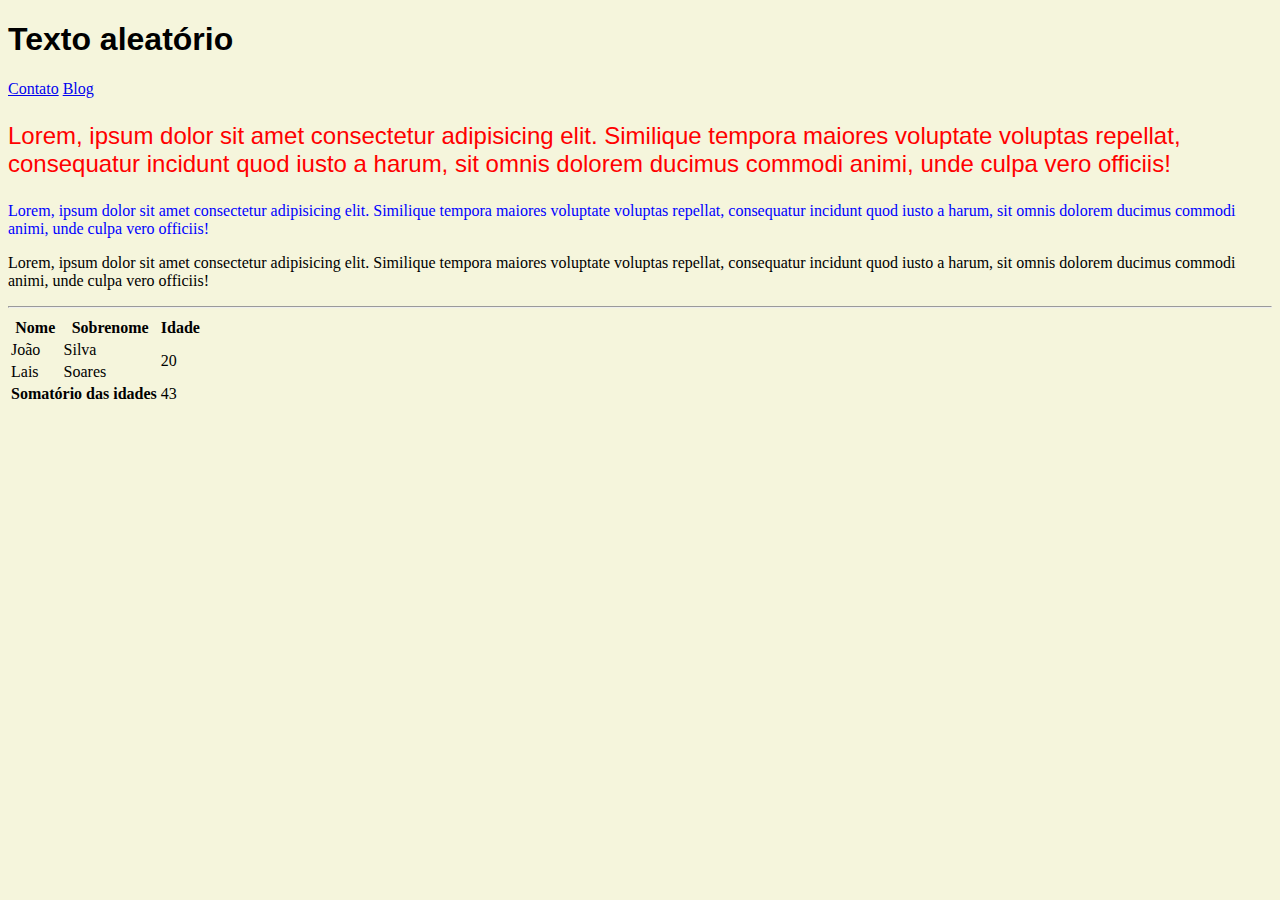
<file: index.html>
<!DOCTYPE html>
<html lang="en">

<head>
    <meta charset="UTF-8">
    <meta name="viewport" content="width=device-width, initial-scale=1.0">
    <title>Aula CSS</title>
    <link rel="stylesheet" href="style.css">
</head>

<body>
    <h1 style="font-family: Arial, Helvetica, sans-serif;">Texto aleatório</h1>

    <a href="contato.html">Contato</a>
    <a href="blog.html">Blog</a>
    
    <p class="texto-destaque">
        Lorem, ipsum dolor sit amet consectetur adipisicing elit. Similique tempora maiores 
        voluptate voluptas repellat,
        consequatur incidunt quod iusto a harum, sit omnis dolorem ducimus commodi animi, 
        unde culpa vero officiis!
    </p>
    <p id="txt-azul">
        Lorem, ipsum dolor sit amet consectetur adipisicing elit. Similique tempora maiores 
        voluptate voluptas repellat,
        consequatur incidunt quod iusto a harum, sit omnis dolorem ducimus commodi animi, 
        unde culpa vero officiis!
    </p>
    <p>
        Lorem, ipsum dolor sit amet consectetur adipisicing elit. Similique tempora maiores 
        voluptate voluptas repellat,
        consequatur incidunt quod iusto a harum, sit omnis dolorem ducimus commodi animi, 
        unde culpa vero officiis!
    </p>

    <hr>

    <table>
        <tr>
            <th>Nome</th>
            <th>Sobrenome</th>
            <th>Idade</th>
        </tr>

        <tr>
            <td>João</td>
            <td>Silva</td>
            <td rowspan="2">20</td>
        </tr>

        <tr>
            <td>Lais</td>
            <td>Soares</td>
        </tr>

        <tr>
            <th colspan="2">Somatório das idades</th>
            <td>43</td>
        </tr>
    </table>
</body>

</html>
</file>
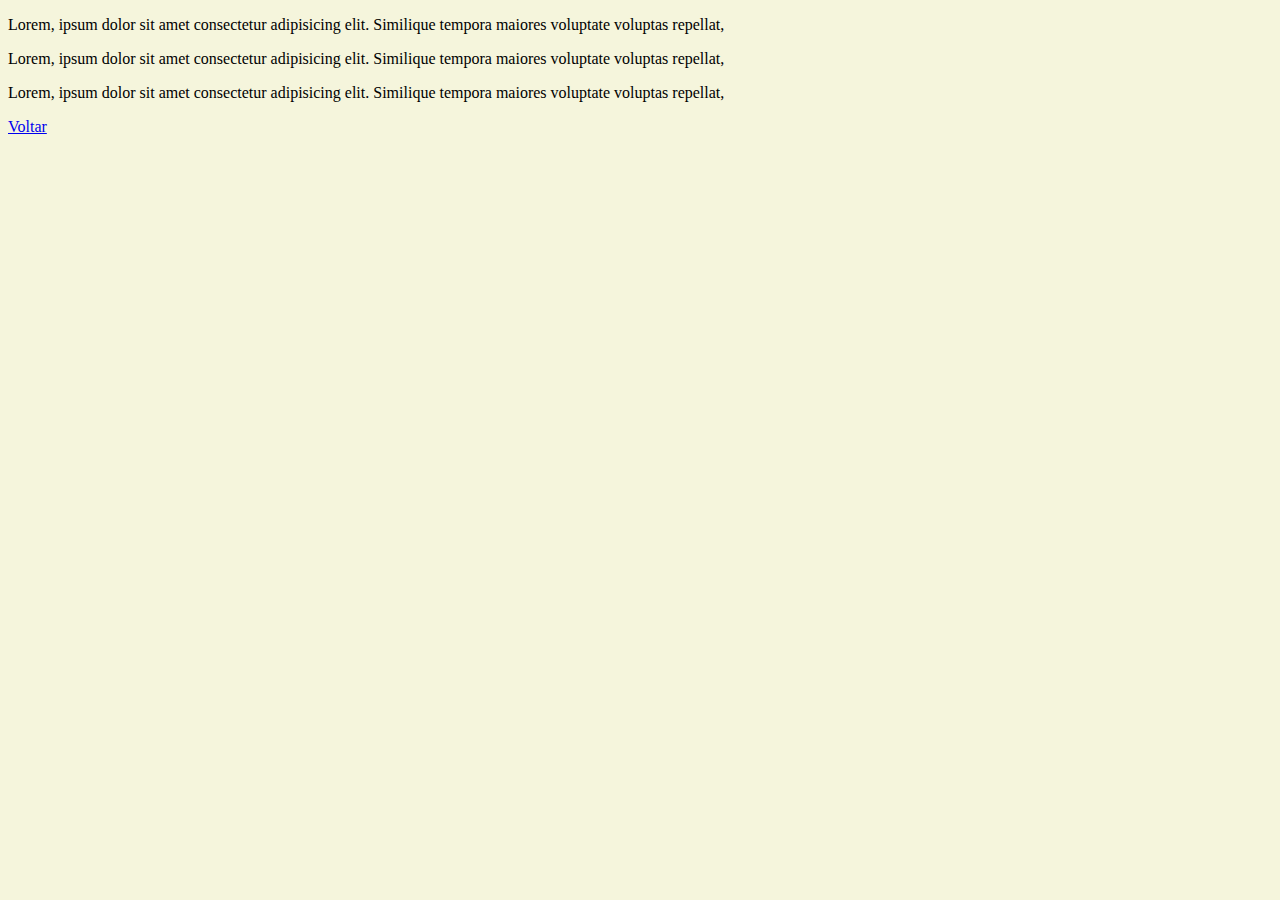
<file: blog.html>
<!DOCTYPE html>
<html lang="en">
<head>
    <meta charset="UTF-8">
    <meta name="viewport" content="width=device-width, initial-scale=1.0">
    <title>Document</title>
    <link rel="stylesheet" href="style.css">
</head>
<body>
    <p>Lorem, ipsum dolor sit amet consectetur adipisicing elit. Similique tempora maiores 
        voluptate voluptas repellat,</p>
    <p>Lorem, ipsum dolor sit amet consectetur adipisicing elit. Similique tempora maiores 
        voluptate voluptas repellat,</p>
    <p>Lorem, ipsum dolor sit amet consectetur adipisicing elit. Similique tempora maiores 
        voluptate voluptas repellat,</p>
    <a href="index.html">Voltar</a>
</body>
</html>
</file>
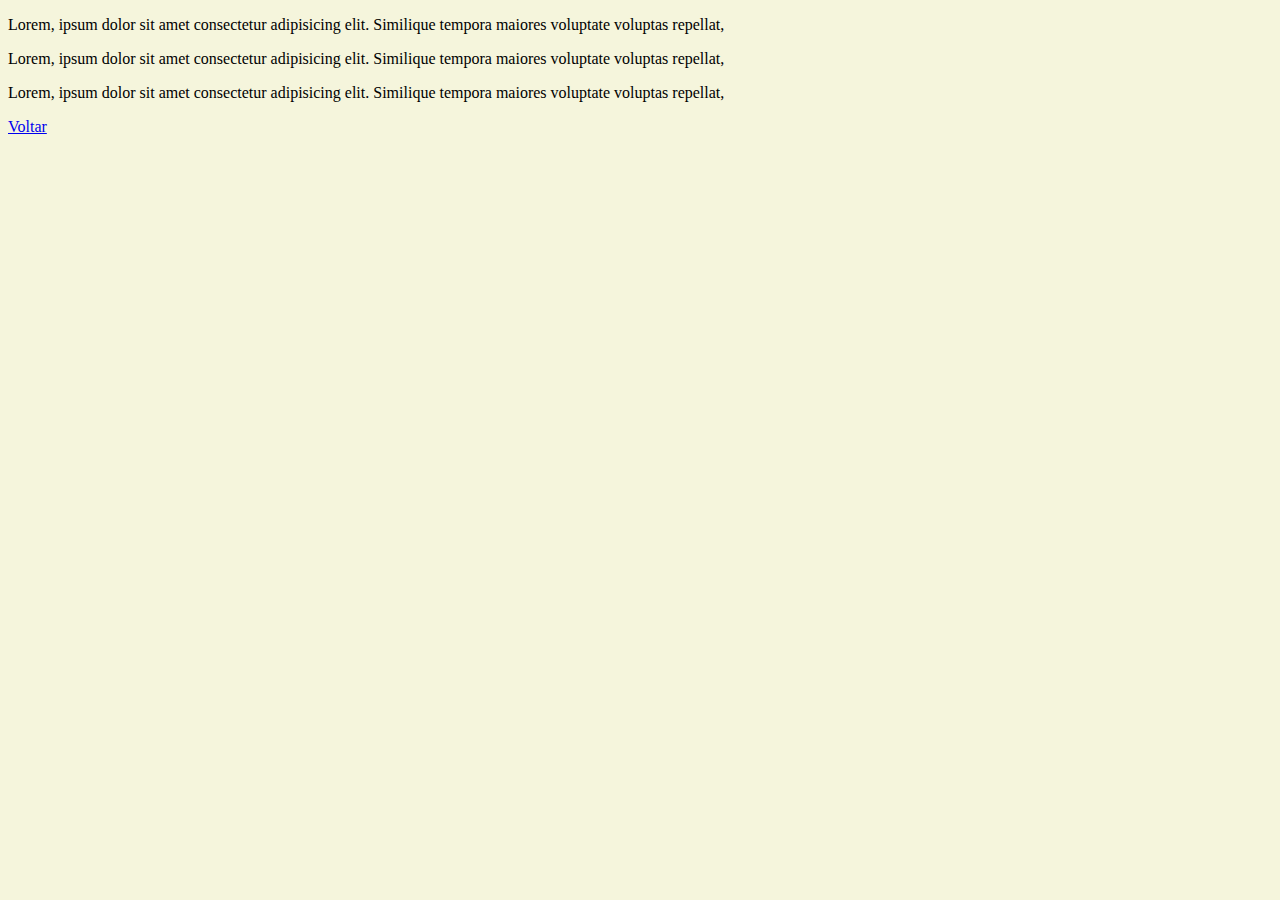
<file: contato.html>
<!DOCTYPE html>
<html lang="en">
<head>
    <meta charset="UTF-8">
    <meta name="viewport" content="width=device-width, initial-scale=1.0">
    <title>Document</title>
    <link rel="stylesheet" href="style.css">
</head>
<body>
    <p>Lorem, ipsum dolor sit amet consectetur adipisicing elit. Similique tempora maiores 
        voluptate voluptas repellat,</p>
    <p>Lorem, ipsum dolor sit amet consectetur adipisicing elit. Similique tempora maiores 
        voluptate voluptas repellat,</p>
    <p>Lorem, ipsum dolor sit amet consectetur adipisicing elit. Similique tempora maiores 
        voluptate voluptas repellat,</p>
    <a href="index.html">Voltar</a>    
</body>
</html>
</file>
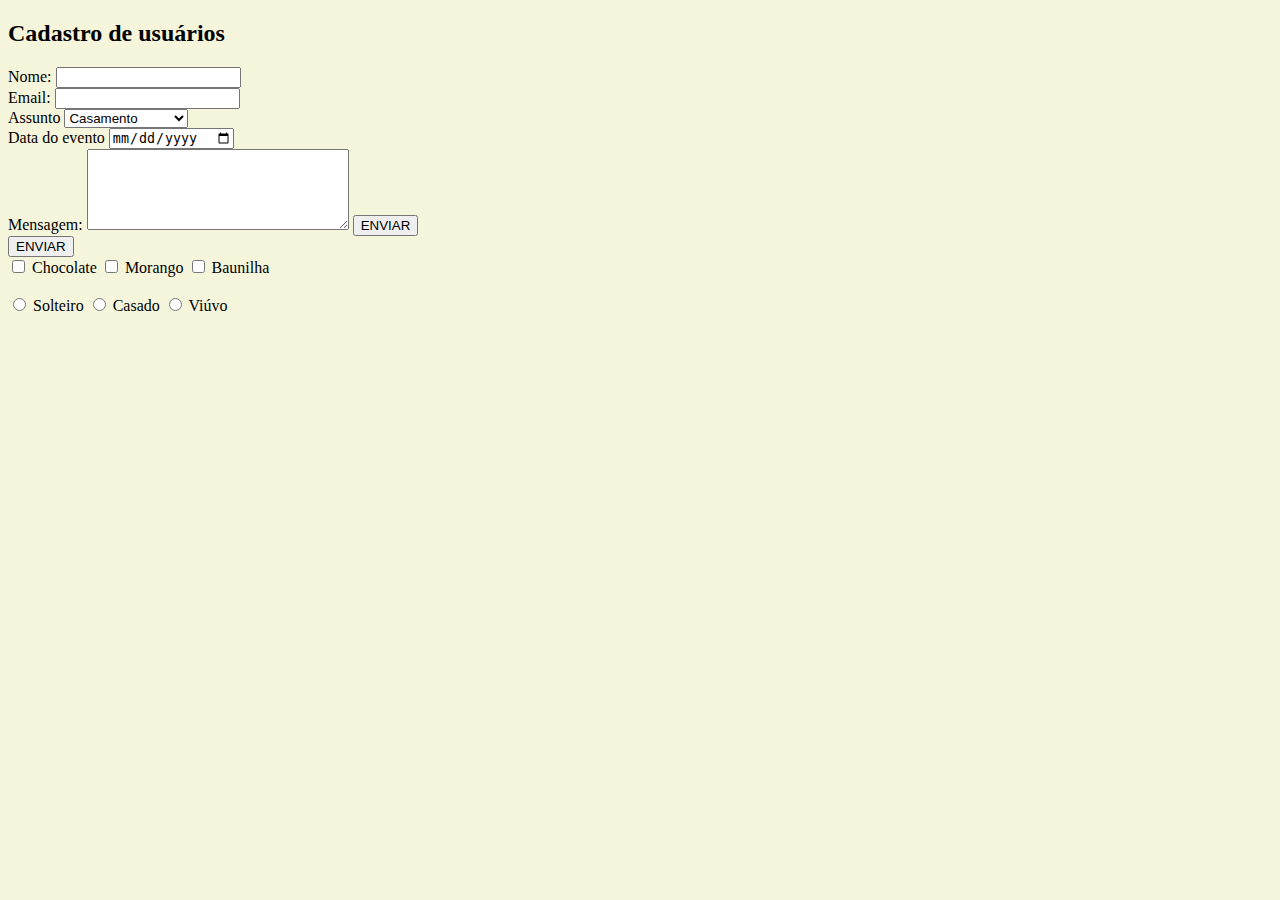
<file: formularios.html>
<!DOCTYPE html>
<html lang="en">
  <head>
    <meta charset="UTF-8">
    <meta name="viewport" content="width=device-width, initial-scale=1.0">
    <meta http-equiv="X-UA-Compatible" content="ie=edge">
    <title>Formulários</title>
    <link rel="stylesheet" href="style.css">
  </head>
  <body>
    <form>
        <h2>Cadastro de usuários</h2>

        <label>Nome:</label>
        <input type = "text">
        <br>
        <label>Email:</label>
        <input type = "email">
        <br>
        <label>Assunto</label>
        <select>
            <option value="casamento">Casamento</option>
            <option value="confraternizacao">Confraternização</option>
            <option value="bolo_simples">Bolo Simples</option>
            <option value="outros">Outros</option>
        </select>
        <br>
        <label>Data do evento</label>
        <input type="date">
        <br>
        <label>Mensagem:</label>
        <textarea cols="30" rows="5"></textarea>
        <input type="submit" value="ENVIAR">
        <br>
        <input type="submit" value="ENVIAR">
        <br>
        <input type="checkbox" name="" id="">
        <label for="">Chocolate</label>
        <input type="checkbox" name="" id="">
        <label for="">Morango</label>
        <input type="checkbox" name="" id="">
        <label for="">Baunilha</label>

        <br><br>

        <input type="radio" name="estadocivil" id="">
        <label for="">Solteiro</label>
        <input type="radio" name="estadocivil" id="">
        <label for="">Casado</label>
        <input type="radio" name="estadocivil" id="">
        <label for="">Viúvo</label>
    </form>
  </body>
</html>
</file>
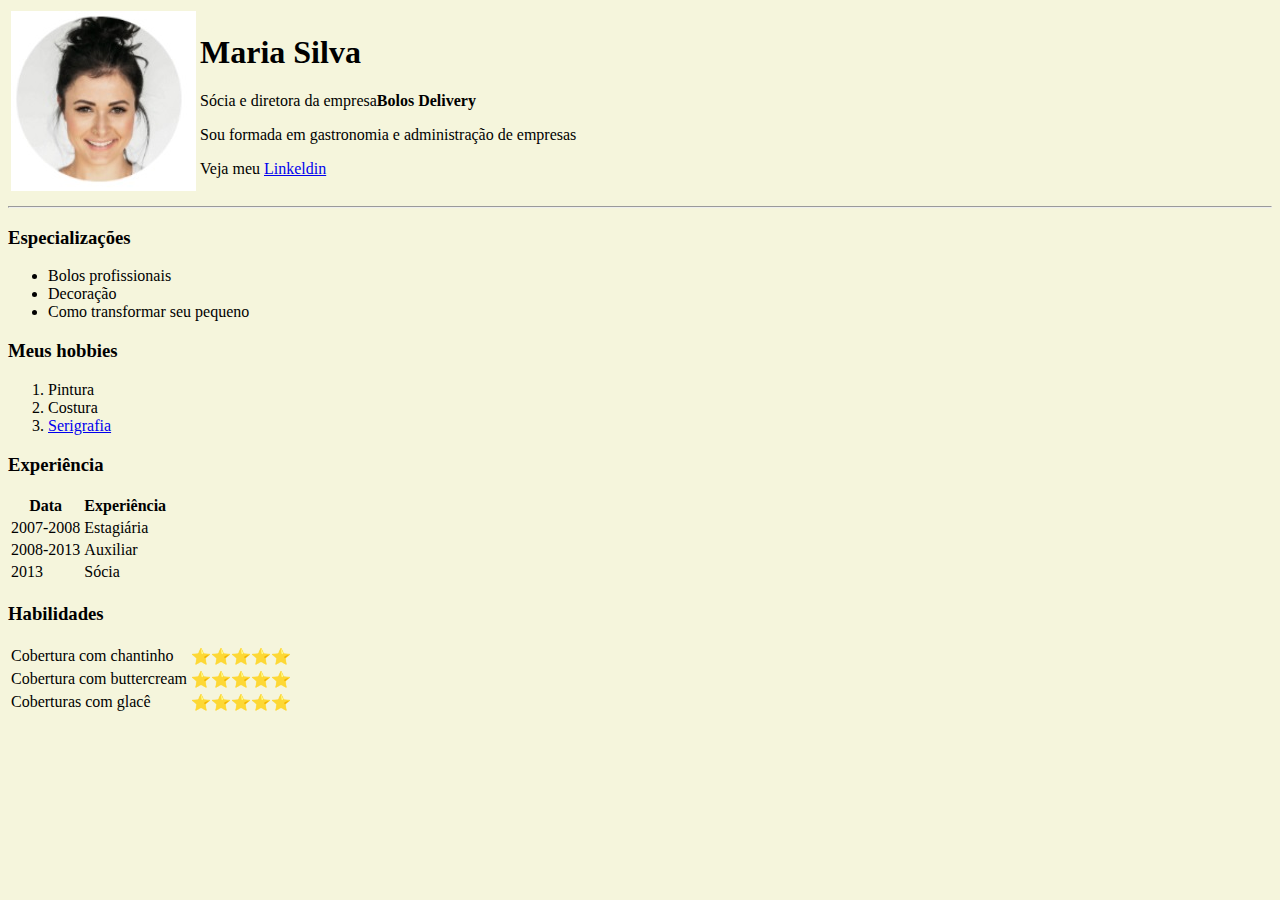
<file: maria.html>
<!DOCTYPE html>
<html lang="en">
  <head>
    <meta charset="UTF-8">
    <meta name="viewport" content="width=device-width, initial-scale=1.0">
    <meta http-equiv="X-UA-Compatible" content="ie=edge">
    <title>Maria Silva</title>
    <link rel="stylesheet" href="style.css">
  </head>
  <body>
    <table>
        <tr>
            <td><img src = "img/maria_profile.jpg" alt="Imagem do perfil de Maria"></td>
            <td>
                <h1>Maria Silva</h1>
                <p>Sócia e diretora da empresa<strong>Bolos Delivery</strong></p>
                <p>Sou formada em gastronomia e administração de empresas</p>
                <p>Veja meu <a href= "https://br.linkedin.com/">Linkeldin</a></p>
            </td>
        </tr>
    </table>
    <hr>
    <h3>Especializações</h3>
    <ul>
        <li>Bolos profissionais</li>
        <li>Decoração</li>
        <li>Como transformar seu pequeno</li>
    </ul>
    <h3>Meus hobbies</h3>
    <ol>
        <li>Pintura</li>
        <li>Costura</li>
        <li><a href="https://pt.wikipedia.org/wiki/Wikip%C3%A9dia:P%C3%A1gina_principal">Serigrafia</a></li>
    </ol>
    <h3>Experiência</h3>
    <table>
        <thead>
            <tr>
                <th>Data</th>
                <th>Experiência</th>
            </tr>
        </thead>
        <tbody>
            <tr>
                <td>2007-2008</td>
                <td>Estagiária</td>
            </tr>
            <tr>
                <td>2008-2013</td>
                <td>Auxiliar</td>
            </tr>
            <tr>
                <td>2013</td>
                <td>Sócia</td>
            </tr>
        </tbody>
    </table>
    <h3>Habilidades</h3>
    <table>
        <tbody>
            <tr>
                <td>Cobertura com chantinho</td>
                <td>⭐⭐⭐⭐⭐</td>
            </tr>
            <tr>
                <td>Cobertura com buttercream</td>
                <td>⭐⭐⭐⭐⭐</td>
            </tr>
            <tr>
                <td>Coberturas com glacê</td>
                <td>⭐⭐⭐⭐⭐</td>
            </tr>
        </tbody>
    </table>
  </body>
</html>
</file>
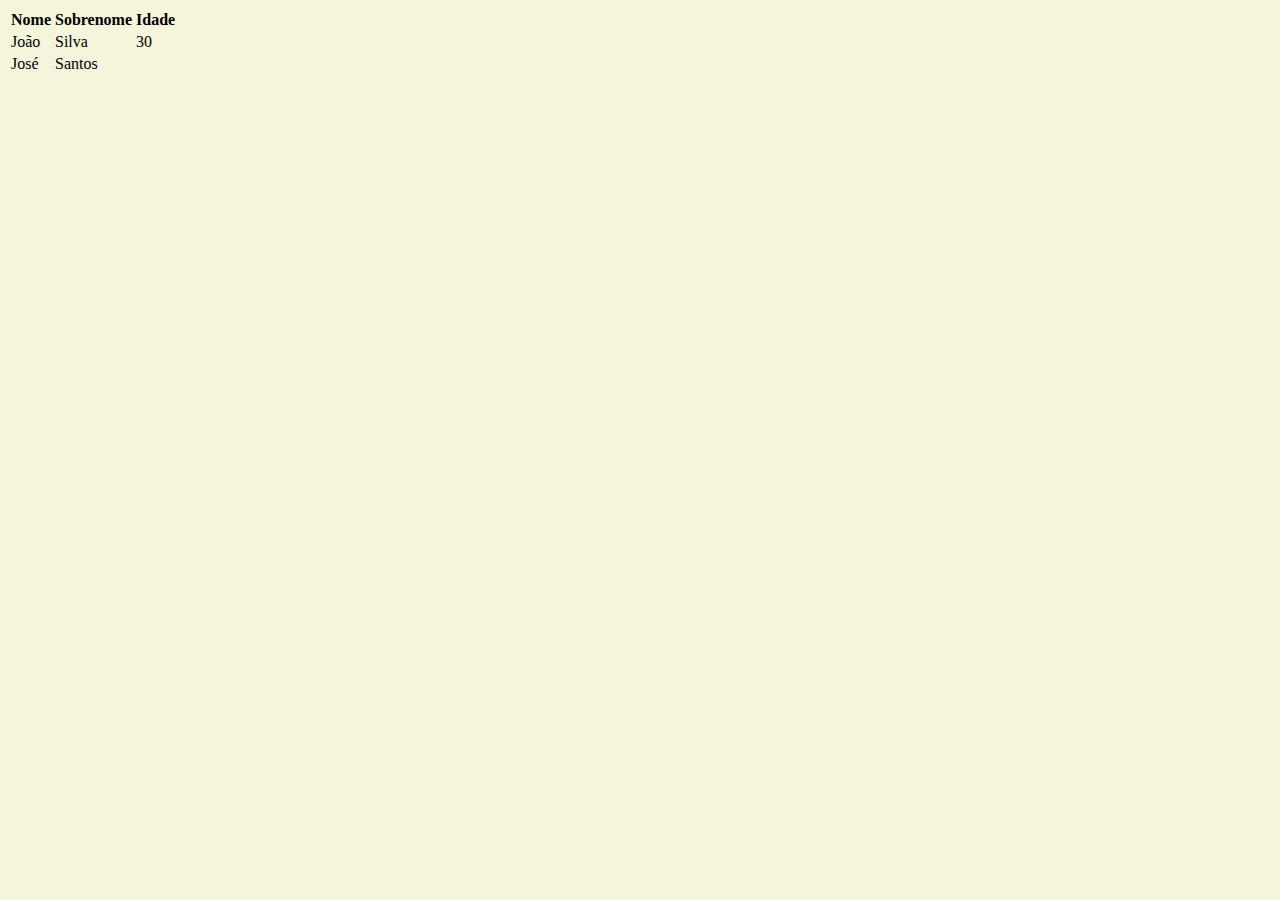
<file: tabela_linha.html>
<!DOCTYPE html>
<html lang="en">
  <head>
    <meta charset="UTF-8">
    <meta name="viewport" content="width=device-width, initial-scale=1.0">
    <meta http-equiv="X-UA-Compatible" content="ie=edge">
    <title>Tabela</title>
    <link rel="stylesheet" href="style.css">
  </head>
  <body>
    <table>
        <tr>
            <th>Nome</th>
            <th>Sobrenome</th>
            <th>Idade</th>
        </tr>
        <tr>
            <td>João</td>
            <td>Silva</td>
            <td>30</td>
        </tr>
        <tr>
            <td>José</td>
            <td>Santos</td>
        </tr>
    </table>
  </body>
</html>
</file>
<file: style.css>
body{
    background-color: beige;
}
.texto-destaque{
    color: red;
    font-size: 24px;
    font-size: italic;
    font-family: Arial, Helvetica, sans-serif;
}

#txt-azul{
    color: blue;
}

.light{
    font-family:'Franklin Gothic Medium', 'Arial Narrow', Arial, sans-serif, sans-serif;
    font-weight: 500;
    font-style: normal;
}

body{
    background-color: #FFAF4S;
}
</file>
